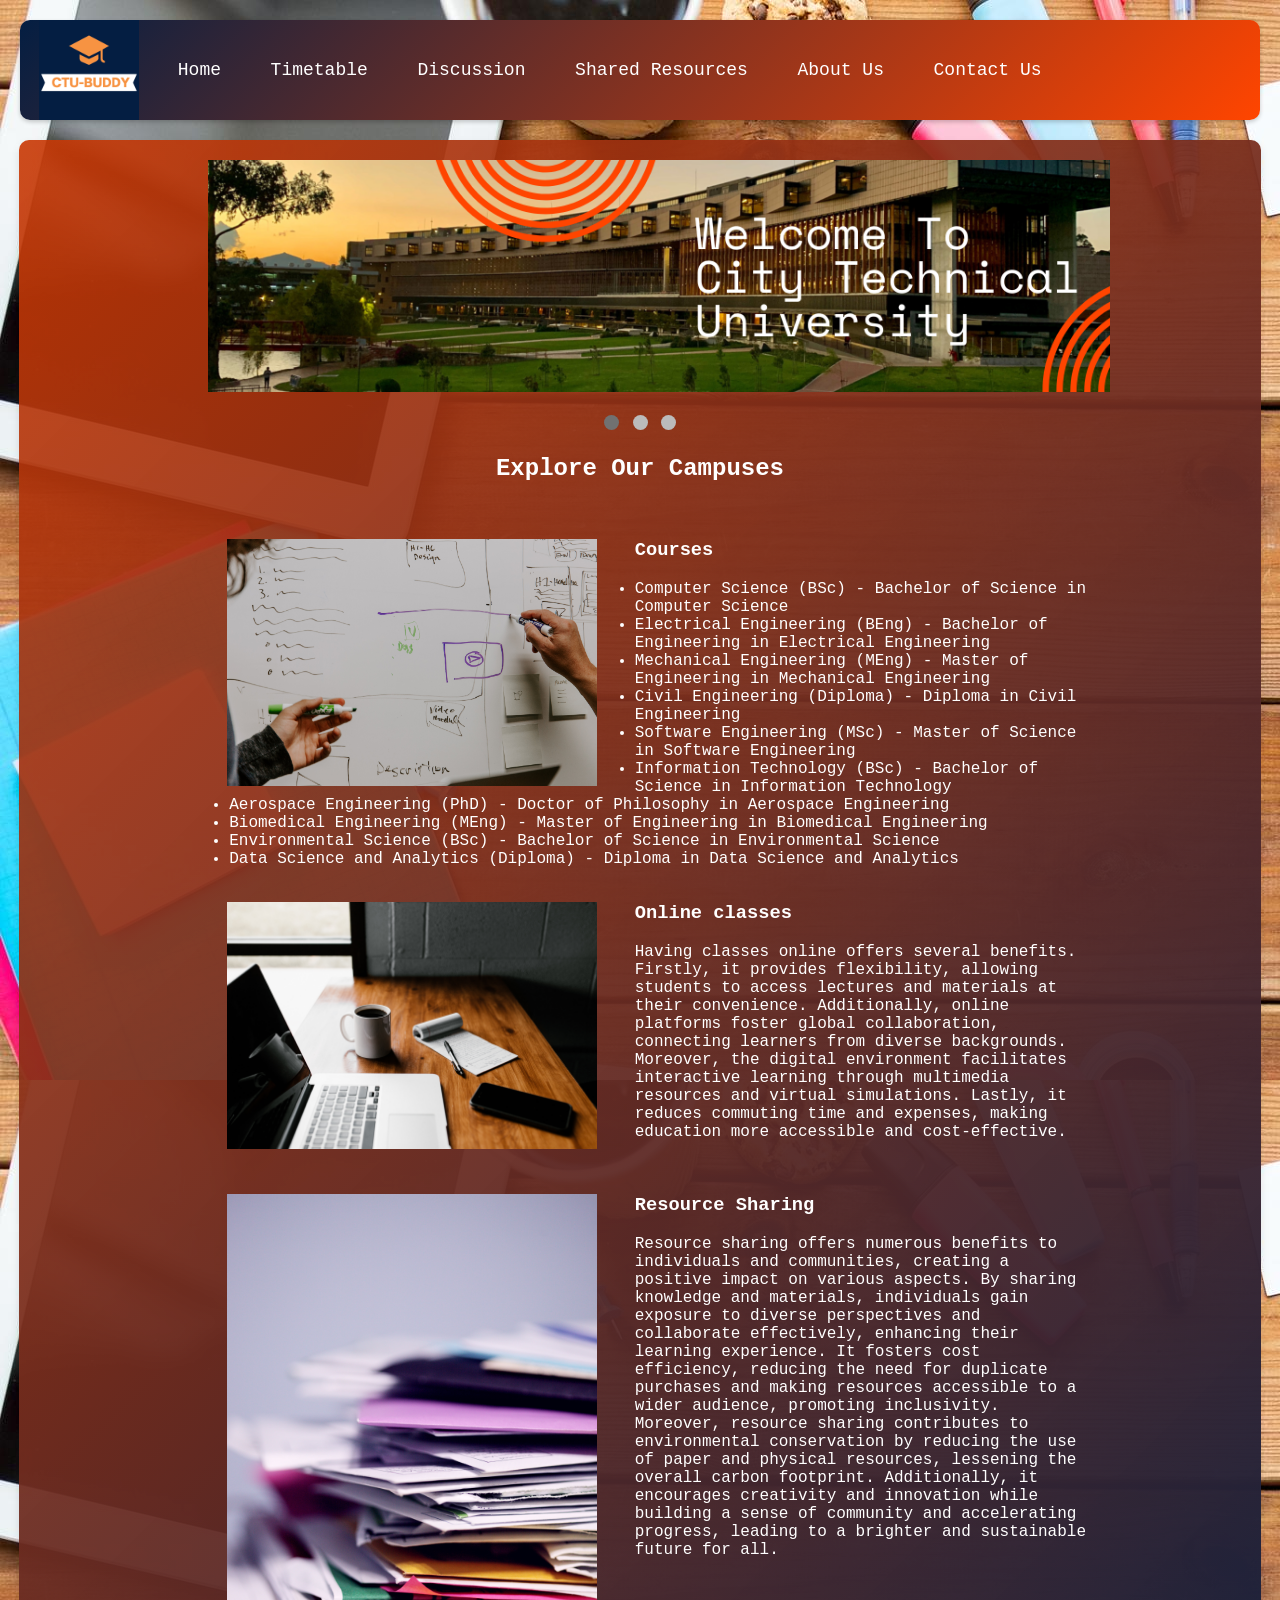
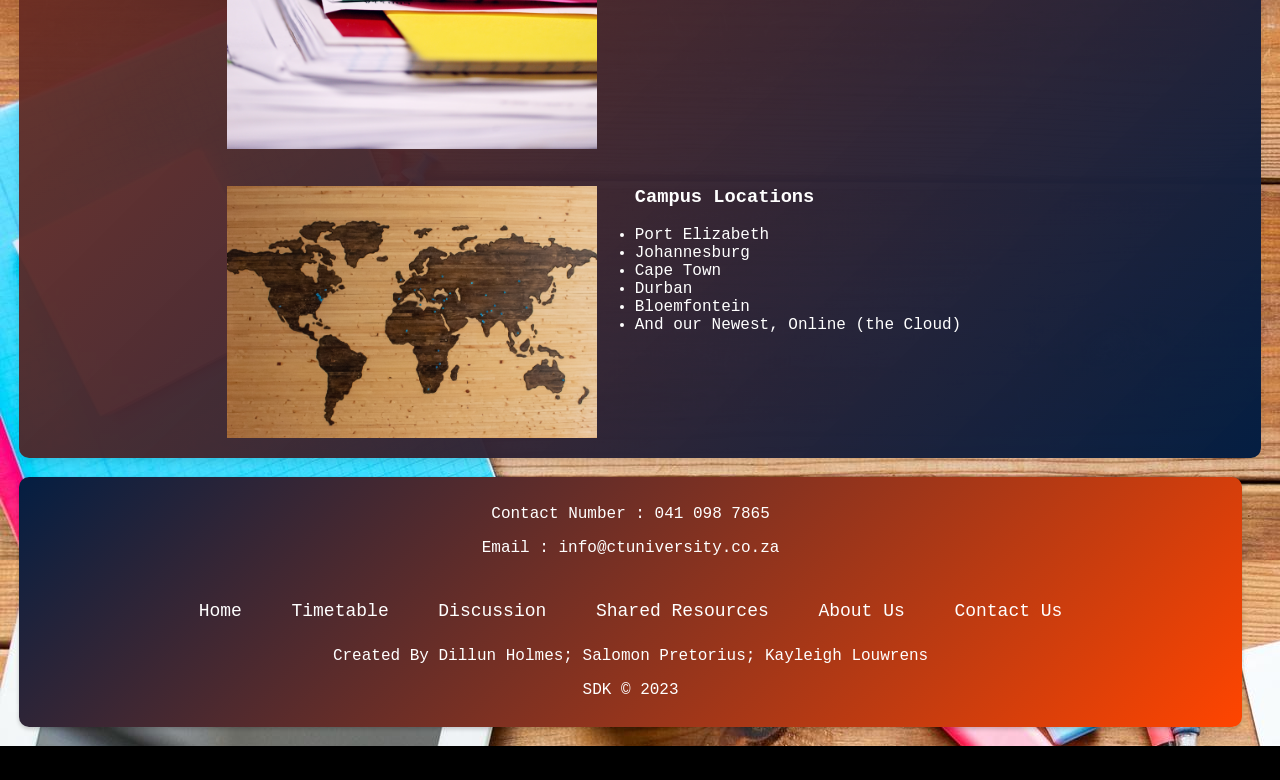
<file: assets/projects/cwd411/index.html>
<!DOCTYPE html>
<html>
<head>
  <title>CTU-Buddy</title>
  <link rel="icon" type="image/x-icon" href="../img/fav.ico">
  <link rel="stylesheet" href="css/home.css">
  <link rel="stylesheet" href="css/main.css">
  <link rel="manifest" href="json/manifest.json">
  <script src="js/scrollreveal.min.js"></script>
</head>
<body>
  <header>
    <img src="img/CTU BUDDY.png" alt="CTU_BUDDY_LOGO" align="left" width="100" height="100">
    <div class="topnav">
      <a href="index.html">Home</a>
      <a href="html/Time.html">Timetable</a>
      <a href="html/Discussion.html">Discussion</a>
      <a href="html/Share.html">Shared Resources</a>
      <a href="html/About.html">About Us</a>
      <a href="html/Contact.php">Contact Us</a>
    </div>
  </header>

  <main>
    <!-- Slideshow container -->
    <div class="slideshow-container">
      <!-- Full-width images with number and caption text -->
      <div class="mySlides fade">
        <img src="img/Welcome.png" style="width:100%">
      </div>
      <div class="mySlides fade">
        <img src="img/add-1.png" style="width:100%">
      </div>
      <div class="mySlides fade">
        <img src="img/add-2.png" style="width:100%">
      </div>
      
      
      <br>
      <!-- The dots/circles -->
      <div style="text-align:center; display: block; margin-left: auto; margin-right: auto;">
        <span class="dot" onclick="currentSlide(1)"></span>
        <span class="dot" onclick="currentSlide(2)"></span>
        <span class="dot" onclick="currentSlide(3)"></span>
      </div>

      <center>
        <div class="features">
          <h2>Explore Our Campuses</h2>
        </div>
      </center>

      <br>

      <div class="feature-card">
        <img src="img/class-2.jpg" alt="Feature 3">
        <h3>Courses</h3>
        <ul>
          <li>Computer Science (BSc) - Bachelor of Science in Computer Science</li>
          <li>Electrical Engineering (BEng) - Bachelor of Engineering in Electrical Engineering</li>
          <li>Mechanical Engineering (MEng) - Master of Engineering in Mechanical Engineering</li>
          <li>Civil Engineering (Diploma) - Diploma in Civil Engineering</li>
          <li>Software Engineering (MSc) - Master of Science in Software Engineering</li>
          <li>Information Technology (BSc) - Bachelor of Science in Information Technology</li>
          <li>Aerospace Engineering (PhD) - Doctor of Philosophy in Aerospace Engineering</li>
          <li>Biomedical Engineering (MEng) - Master of Engineering in Biomedical Engineering</li>
          <li>Environmental Science (BSc) - Bachelor of Science in Environmental Science</li>
          <li>Data Science and Analytics (Diploma) - Diploma in Data Science and Analytics</li>
        </ul>
      </div>

      <div class="feature-card">
        <img src="img/class-1.jpg" alt="Feature 1">
        <div class="content">
          <h3>Online classes</h3>
          <p>Having classes online offers several benefits. Firstly, it provides flexibility, allowing students to access lectures and materials at their convenience. Additionally, online platforms foster global collaboration, connecting learners from diverse backgrounds. Moreover, the digital environment facilitates interactive learning through multimedia resources and virtual simulations. Lastly, it reduces commuting time and expenses, making education more accessible and cost-effective.</p>
        </div>
      </div>

      <br>

      <div class="feature-card">
        <img src="img/pdf.jpg" alt="Feature 2">
        <h3>Resource Sharing</h3>
        <p>Resource sharing offers numerous benefits to individuals and communities, creating a positive impact on various aspects. By sharing knowledge and materials, individuals gain exposure to diverse perspectives and collaborate effectively, enhancing their learning experience. It fosters cost efficiency, reducing the need for duplicate purchases and making resources accessible to a wider audience, promoting inclusivity. Moreover, resource sharing contributes to environmental conservation by reducing the use of paper and physical resources, lessening the overall carbon footprint. Additionally, it encourages creativity and innovation while building a sense of community and accelerating progress, leading to a brighter and sustainable future for all.</p>
      </div>

      <br>

      <div class="feature-card">
        <img src="img/map.jpg" alt="Feature 4">
        <div class="campus-locations">
          <h3>Campus Locations</h3>
          <ul>
            <li>Port Elizabeth</li>
            <li>Johannesburg</li>
            <li>Cape Town</li>
            <li>Durban</li>
            <li>Bloemfontein</li>
            <li>And our Newest, Online (the Cloud)</li>
          </ul>
        </div>
      </div>
    </div>
  </main>

  <footer>
    <p>Contact Number : 041 098 7865 </p>
    <p>Email : info@ctuniversity.co.za</p>
    <br>
    <div class="topnav">
      <a href="index.html">Home</a>
      <a href="html/Time.html">Timetable</a>
      <a href="html/Discussion.html">Discussion</a>
      <a href="html/Share.html">Shared Resources</a>
      <a href="html/About.html">About Us</a>
      <a href="html/Contact.php">Contact Us</a>
    </div>
    <p>Created By Dillun Holmes; Salomon Pretorius; Kayleigh Louwrens  </p>
    <p>SDK &copy; 2023</p>
  </footer>

  
  <script src="js/Javascript-1.js"></script>
  <script>
  const srtop = ScrollReveal({
  origin: 'top',
  distance: '80px',
  duration: 2000,
  reset: false
  });
  srtop.reveal('main');
  if('serviceWorker' in navigator){
    navigator.serviceWorker.register('js/service-worker.js');
  } else {
    console.log("Service worker is not supported");
  }
  </script>
  
</body>
</html>
</file>
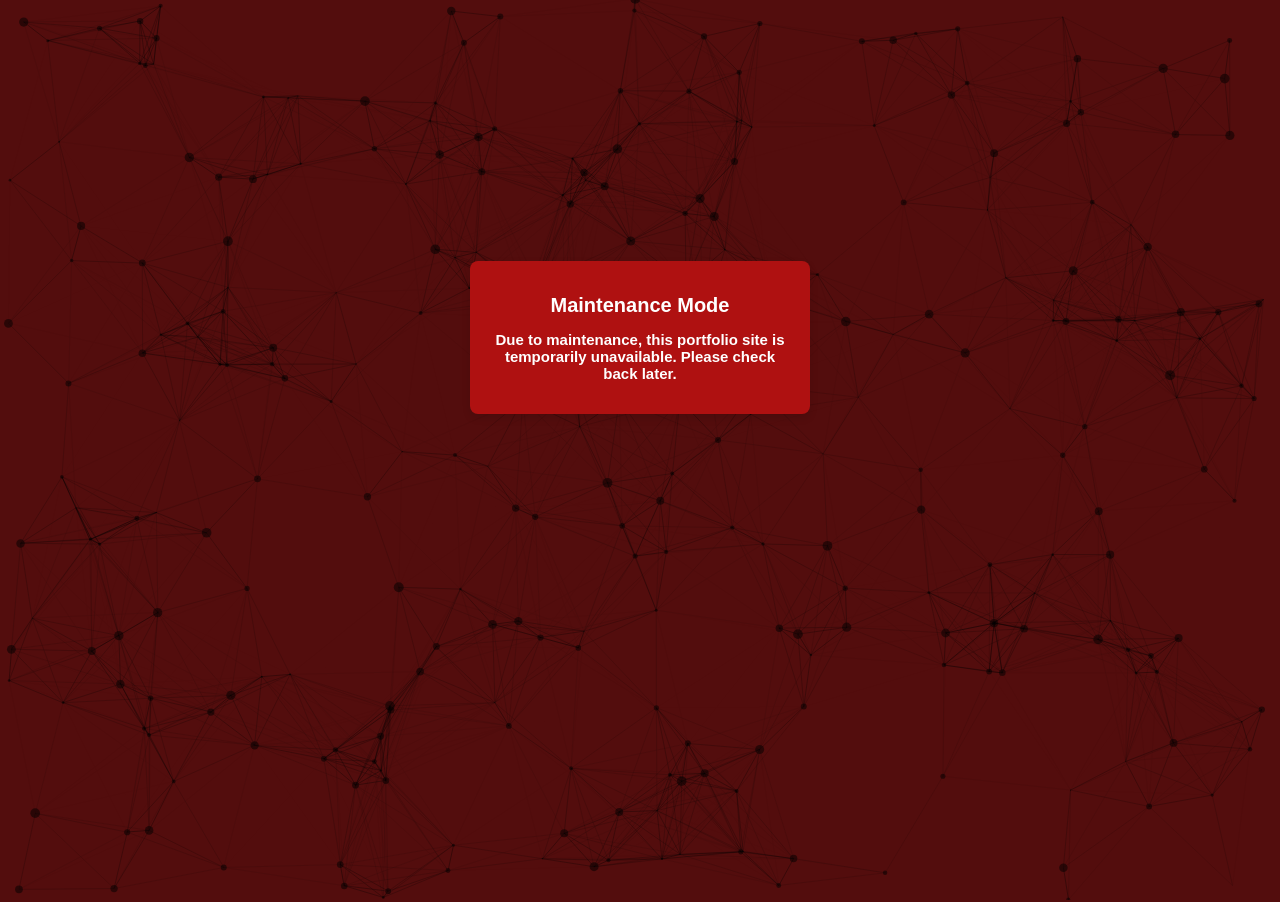
<file: maintenance.html>
<!DOCTYPE html>
<html lang="en">
<head>
  <meta charset="UTF-8">
  <meta name="viewport" content="width=device-width, initial-scale=1.0">
  <title>Portfolio | SJ Pretorius</title>
  <link id='favicon' rel="shortcut icon" href="/assets/images/business.png" type="image/png">
  <meta name="description" content="Welcome to sjpret.co.za, the digital home of SJ Pretorius, a versatile software developer based in South Africa. Explore a portfolio showcasing expertise in C#, .NET, Java, Python, and web development, complemented by professional certifications in Azure and more." />
  <style>
html {
  font-size: 62.5%;
  overflow-x: hidden;
  overflow-y: hidden;
}

body {
  display: flex;
  justify-content: center;
  align-items: center;    
  min-height: 75vh;       
  margin: 0;              
  background: #530d0d;
}

.consent-form {
  z-index: 1;
  max-width: 300px;
  padding: 20px;
  background-color: #af1111;
  border-radius: 8px;
  box-shadow: 0 4px 8px rgba(0, 0, 0, 0.1);
  font-family: 'Nunito', sans-serif;
}

.consent-form h1, h2 {
  text-align: center;
  color: #ffffff;
}

#particles-js {
  position: absolute;
  top: 0;
  left: 0;
  height: 100%;
  width: 100%;
  z-index: -1;
}
    </style>
</head>
<body>
  <div id="particles-js"></div>
  <div class="consent-form">
    <h1>Maintenance Mode</h1>
    <h2>Due to maintenance, this portfolio site is temporarily unavailable. Please check back later.</h2>
  </div>
  <script src="/assets/js/particles.min.js"></script>
  <script src="/assets/js/app.js"></script>
</body>
</html>
</file>
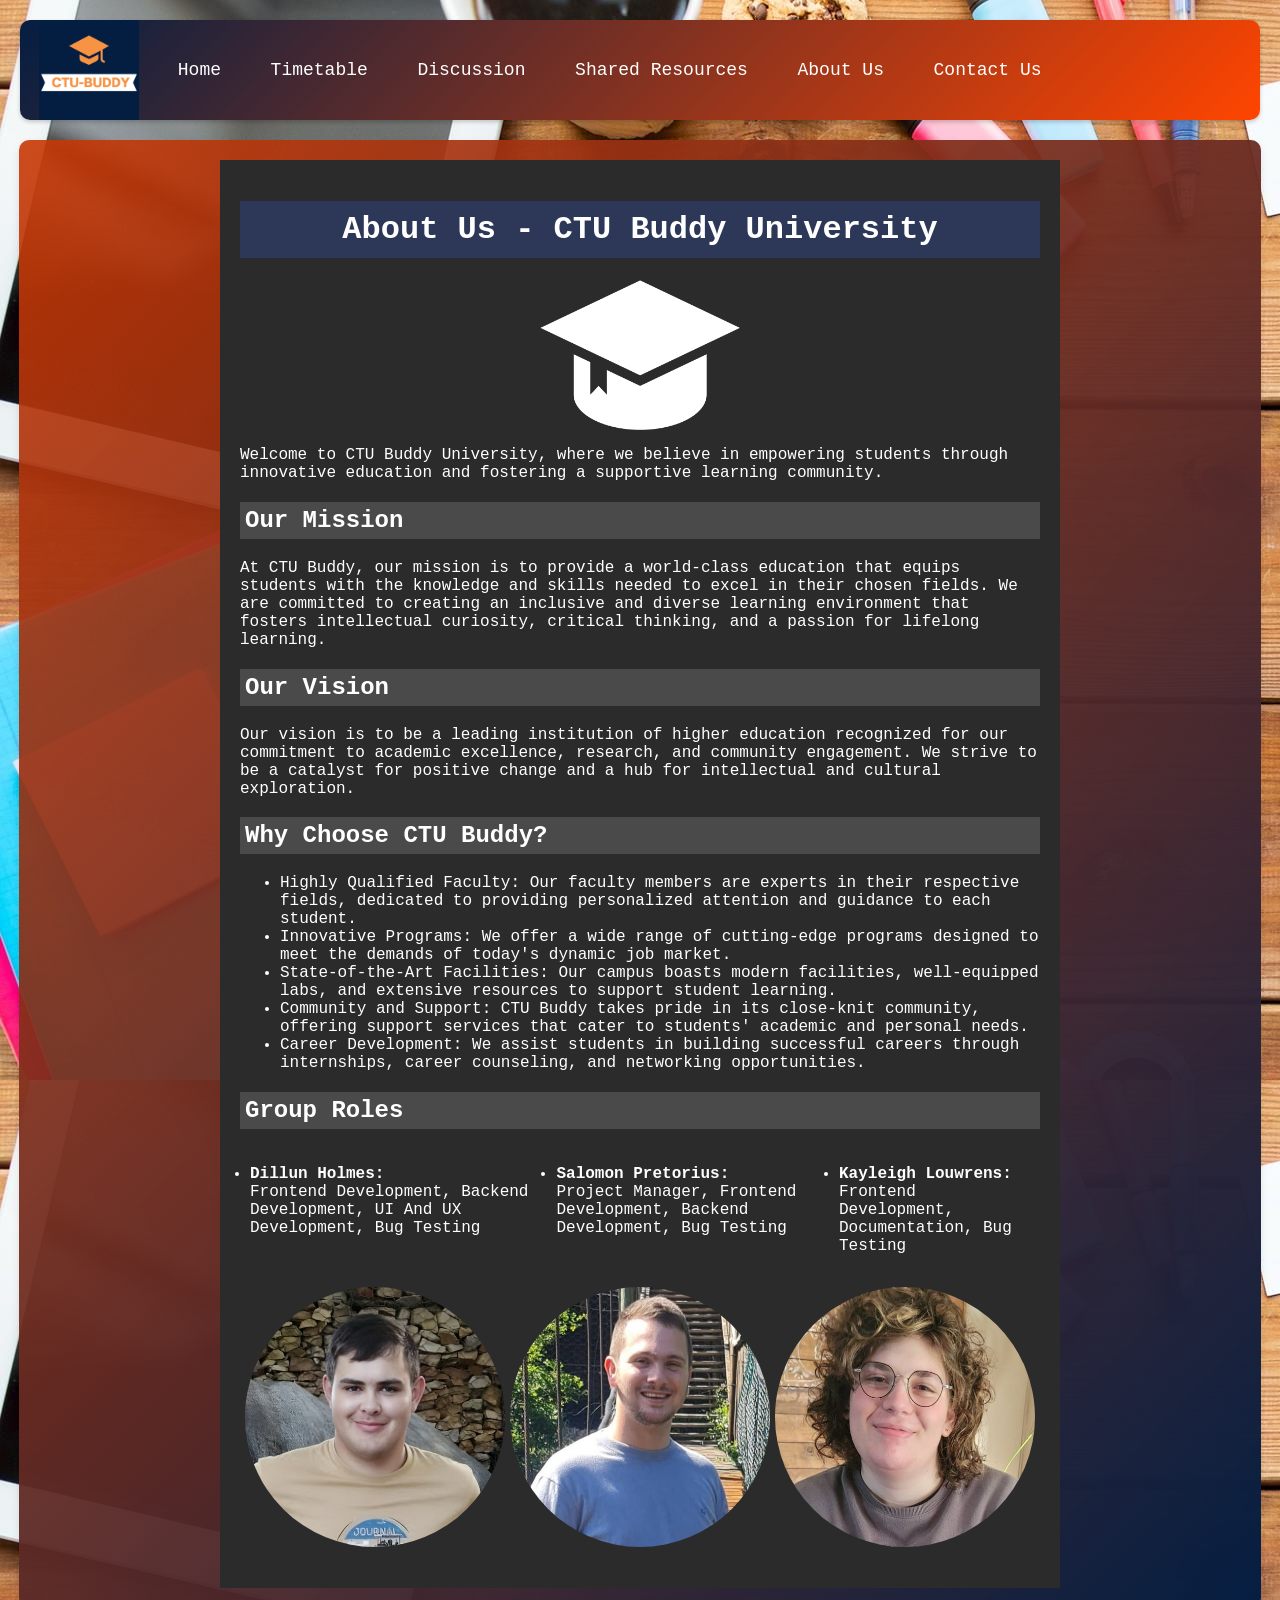
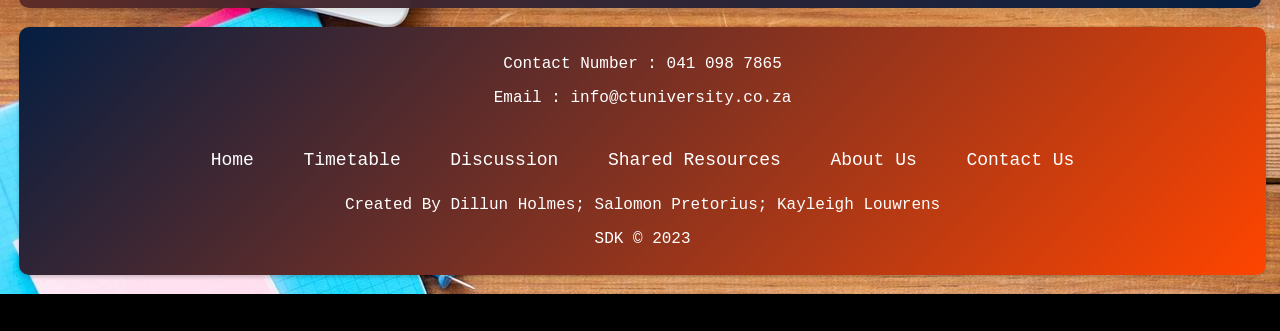
<file: assets/projects/cwd411/html/About.html>
<!DOCTYPE html>
<html>
<head>
  <title>CTU-Buddy</title>
  <link rel="icon" type="image/x-icon" href="../img/fav.ico">
  <link rel="stylesheet" href="../css/main.css">
  <link rel="stylesheet" href="../css/about.css">
  <script src="../js/scrollreveal.min.js"></script>
</head>
<body>
  <header>
    <img src="../img/CTU BUDDY.png" alt="CTU_BUDDY_LOGO" align="left" width="100" height="100">
    <div class="topnav">
      <a href="../index.html">Home</a>
      <a href="Time.html">Timetable</a>
      <a href="Discussion.html">Discussion</a>
      <a href="Share.html">Shared Resources</a>
      <a href="About.html">About Us</a>
      <a href="Contact.php">Contact Us</a>
    </div>
  </header>

  <main>
    <div class="container">
        <h1>About Us - CTU Buddy University</h1>
        <img src="../img/hat.png" class="hat">
        <p>Welcome to CTU Buddy University, where we believe in empowering students through innovative education and fostering a supportive learning community.</p>

        <h2>Our Mission</h2>
        <p>At CTU Buddy, our mission is to provide a world-class education that equips students with the knowledge and skills needed to excel in their chosen fields. We are committed to creating an inclusive and diverse learning environment that fosters intellectual curiosity, critical thinking, and a passion for lifelong learning.</p>

        <h2>Our Vision</h2>
        <p>Our vision is to be a leading institution of higher education recognized for our commitment to academic excellence, research, and community engagement. We strive to be a catalyst for positive change and a hub for intellectual and cultural exploration.</p>

        <h2>Why Choose CTU Buddy?</h2>
        <ul>
            <li>Highly Qualified Faculty: Our faculty members are experts in their respective fields, dedicated to providing personalized attention and guidance to each student.</li>
            <li>Innovative Programs: We offer a wide range of cutting-edge programs designed to meet the demands of today's dynamic job market.</li>
            <li>State-of-the-Art Facilities: Our campus boasts modern facilities, well-equipped labs, and extensive resources to support student learning.</li>
            <li>Community and Support: CTU Buddy takes pride in its close-knit community, offering support services that cater to students' academic and personal needs.</li>
            <li>Career Development: We assist students in building successful careers through internships, career counseling, and networking opportunities.</li>
        </ul>

        <h2>Group Roles</h2>
        <ul class="aboutlist">
          <li><b>Dillun Holmes:</b> <br>Frontend Development, Backend Development, UI And UX Development, Bug Testing</li>
          <li><b>Salomon Pretorius:</b> <br>Project Manager, Frontend Development, Backend Development, Bug Testing</li>
          <li><b>Kayleigh Louwrens:</b> <br>Frontend Development, Documentation, Bug Testing</li>
        </ul>
        <ul class="aboutpics">
          <li><img class="aboutimg" src="../img/dillun.png"></li>
          <li><img class="aboutimg" src="../img/salomon.png"></li>
          <li><img class="aboutimg" src="../img/kayleigh.png"></li>      
        </ul>
        </div>
  </main>

  <footer>
    <p>Contact Number : 041 098 7865 </p>
    <p>Email : info@ctuniversity.co.za</p>
    <br>
    <div class="topnav">
      <a href="../index.html">Home</a>
      <a href="Time.html">Timetable</a>
      <a href="Discussion.html">Discussion</a>
      <a href="Share.html">Shared Resources</a>
      <a href="About.html">About Us</a>
      <a href="Contact.php">Contact Us</a>
    </div>
    <p>Created By Dillun Holmes; Salomon Pretorius; Kayleigh Louwrens  </p>
    <p>SDK &copy; 2023</p>
  </footer>
  <script>
  const srtop = ScrollReveal({
  origin: 'top',
  distance: '80px',
  duration: 2000,
  reset: false
  });
  srtop.reveal('main');
  </script>
</body>
</html>
</file>
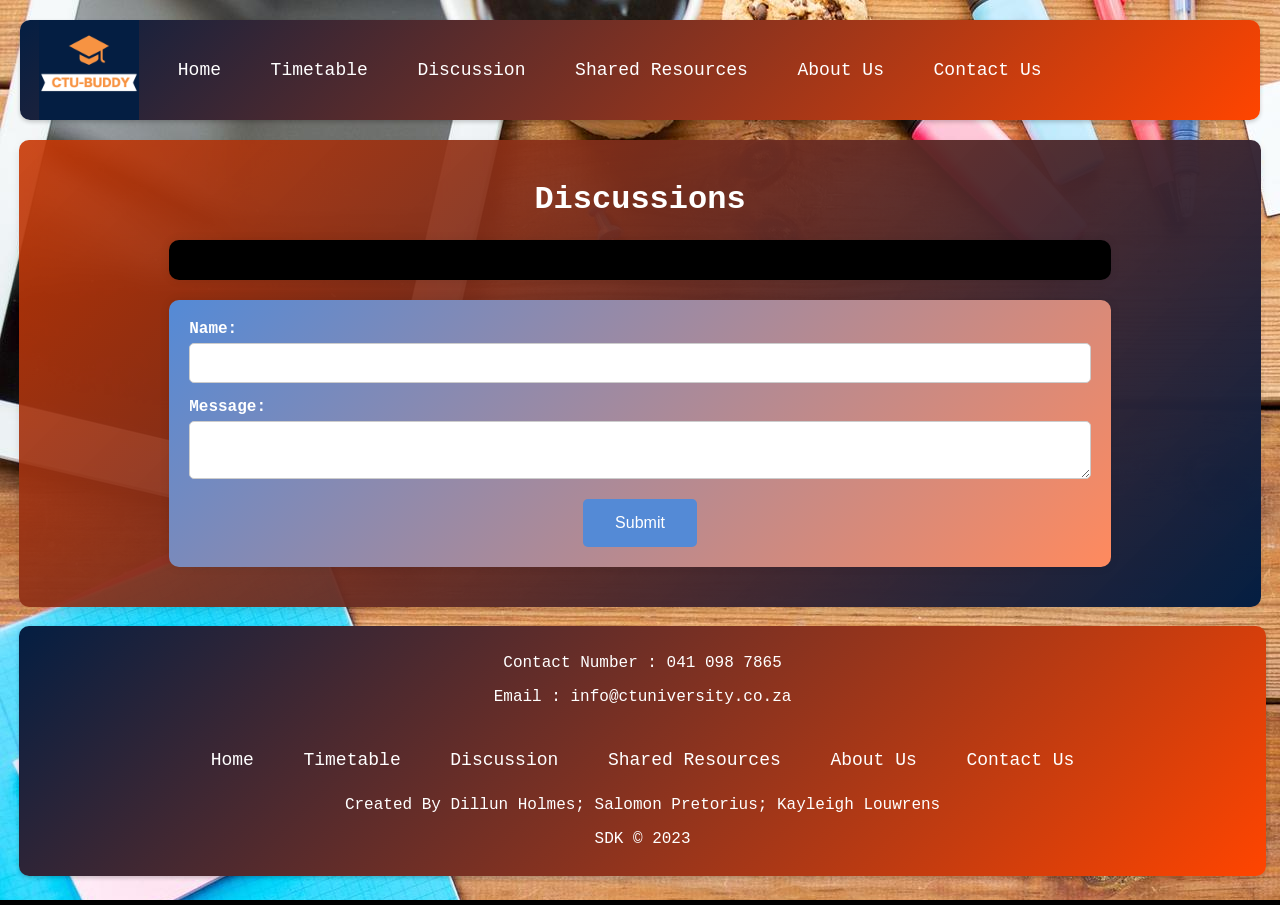
<file: assets/projects/cwd411/html/Discussion.html>
<!DOCTYPE html>
<html lang="en">
<head>
    <meta charset="UTF-8">
    <title>CTU-Buddy</title>
    <link rel="icon" type="image/x-icon" href="../img/fav.ico">
    <link rel="stylesheet" href="../css/main.css">
    <link rel="stylesheet" href="../css/discussion.css">
    <script src="../js/scrollreveal.min.js"></script>
</head>

<body>
<header>
    <img src="../img/CTU BUDDY.png" alt="CTU_BUDDY_LOGO" align="left" width="100" height="100">
    <div class="topnav">
        <a href="../index.html">Home</a>
        <a href="Time.html">Timetable</a>
        <a href="Discussion.html">Discussion</a>
        <a href="Share.html">Shared Resources</a>
        <a href="About.html">About Us</a>
        <a href="Contact.php">Contact Us</a>
    </div>
  </header>

  <main>
    <div class="container">
    <h1>Discussions</h1>
    <div id="message-list">
        <!-- Messages will be displayed here -->
    </div>

    <form id="message-form">
        <label for="name">Name:</label>
        <input type="text" id="name" required>
        <label for="message">Message:</label>
        <textarea id="message" required></textarea>
        <button type="submit">Submit</button>
    </form>
    </div>
  </main>

    <footer>
    <p>Contact Number : 041 098 7865 </p>
    <p>Email : info@ctuniversity.co.za</p>
    <br>
    <div class="topnav">
        <a href="../index.html">Home</a>
        <a href="Time.html">Timetable</a>
        <a href="Discussion.html">Discussion</a>
        <a href="Share.html">Shared Resources</a>
        <a href="About.html">About Us</a>
        <a href="Contact.php">Contact Us</a>
    </div>
    <p>Created By Dillun Holmes; Salomon Pretorius; Kayleigh Louwrens  </p>
    <p>SDK &copy; 2023</p>
    </footer>
    <script>
  const srtop = ScrollReveal({
  origin: 'top',
  distance: '80px',
  duration: 2000,
  reset: false
  });
  srtop.reveal('main');
</script>
    <script>
        const messageForm = document.getElementById('message-form');
        const nameInput = document.getElementById('name');
        const messageInput = document.getElementById('message');
        const messageList = document.getElementById('message-list');

        // Function to add a new message to the list in a separate container
        function addMessage(name, message) {
            const messageContainer = document.createElement('div');
            messageContainer.classList.add('message-container');

            const messageBox = document.createElement('div');
            messageBox.innerHTML = `<strong>${name}:</strong> ${message}`;

            messageContainer.appendChild(messageBox);
            messageList.appendChild(messageContainer);
            messageList.scrollTop = messageList.scrollHeight;
        }

        // Function to save a new message to the server using fetch
        async function saveMessageToServer(name, message) {
            try {
                const response = await fetch('../php/save_message.php', {
                    method: 'POST',
                    headers: {
                        'Content-Type': 'application/x-www-form-urlencoded',
                    },
                    body: `name=${encodeURIComponent(name)}&message=${encodeURIComponent(message)}`,
                });
                if (response.ok) {
                    // Message saved successfully, so load and display all messages
                    loadMessages();
                }
            } catch (error) {
                console.error('Error saving message:', error);
            }
        }

        // Function to load and display messages from the server using fetch
        async function loadMessages() {
            try {
                const response = await fetch('../php/view_messages.php');
                if (response.ok) {
                    const messages = await response.text();
                    // Clear the message list and display the loaded messages
                    messageList.innerHTML = messages;
                    // Scroll to the bottom of the message list
                    messageList.scrollTop = messageList.scrollHeight;
                }
            } catch (error) {
                console.error('Error loading messages:', error);
            }
        }

        setInterval(loadMessages, 5000);

        // Event listener for the form submission
        messageForm.addEventListener('submit', async (e) => {
            e.preventDefault();
            const name = nameInput.value;
            const message = messageInput.value;
            if (name && message) {
                await saveMessageToServer(name, message);
                nameInput.value = '';
                messageInput.value = '';
            }
        });

        // Load and display messages when the page loads
        loadMessages();
        </script>
</body>
</html>
</file>
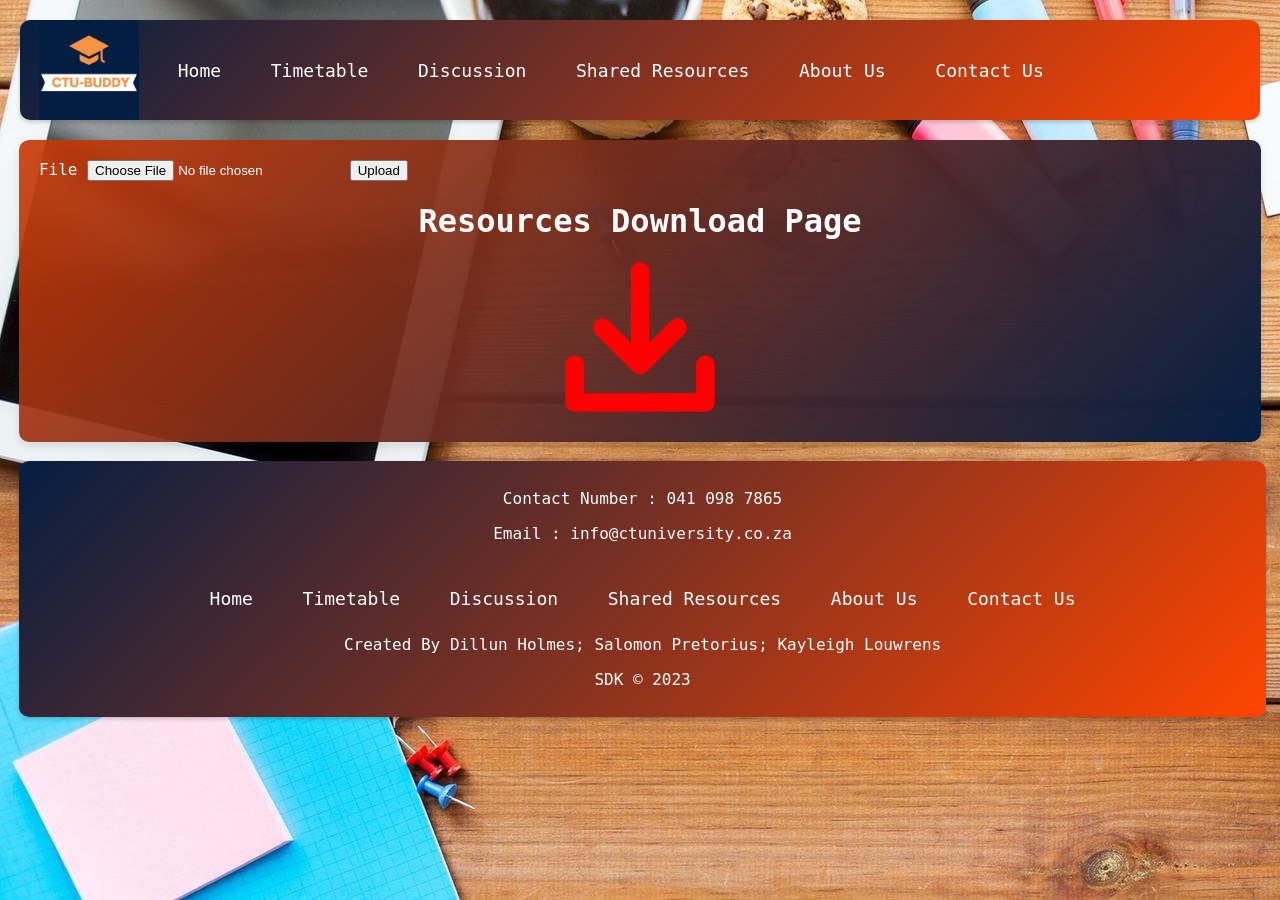
<file: assets/projects/cwd411/html/Share.html>
<!DOCTYPE html>
<html>
<head>
  <title>CTU-Buddy</title>
  <link rel="icon" type="image/x-icon" href="../img/fav.ico">
  <link rel="stylesheet" href="../css/main.css">
  <link rel="stylesheet" href="../css/share.css">
  <script src="../js/scrollreveal.min.js"></script>
</head>
<body>
  <header>
    <img src="../img/CTU BUDDY.png" alt="CTU_BUDDY_LOGO" align="left" width="100" height="100">
    <div class="topnav">
      <a href="../index.html">Home</a>
      <a href="Time.html">Timetable</a>
      <a href="Discussion.html">Discussion</a>
      <a href="Share.html">Shared Resources</a>
      <a href="About.html">About Us</a>
      <a href="Contact.php">Contact Us</a>
    </div>
  </header>

  <main>
    <form id="uploadForm" enctype="multipart/form-data">
      <label for="file">File</label>
      <input id="file" name="file" type="file" />
      <button type="submit">Upload</button>
  </form>

  <h1>Resources Download Page</h1>
  <ul id="fileList">
      <!-- This will be populated with uploaded files using JavaScript -->
  </ul>
    <img src="../img/download.png" class="download">
  </main>

  <script>
  const srtop = ScrollReveal({
  origin: 'top',
  distance: '80px',
  duration: 2000,
  reset: false
  });
  srtop.reveal('main');

  document.getElementById('uploadForm').addEventListener('submit', function (e) {
            e.preventDefault();

            var formData = new FormData(this);

            fetch('../php/upload.php', {
                method: 'POST',
                body: formData,
            })
            .then(response => response.json())
            .then(data => {
                if (data.success) {
                    // Refresh the list of uploaded files
                    updateFileList();
                    alert('File upload successful.');
                } else {
                    alert('File upload failed.');
                }
            })
            .catch(error => {
                console.error('Error:', error);
                alert('An error occurred while uploading the file.');
            });
        });

        function updateFileList() {
            fetch('../php/list_files.php')
            .then(response => response.json())
            .then(data => {
                var fileList = document.getElementById('fileList');
                fileList.innerHTML = '';

                data.files.forEach(function (file) {
                    var listItem = document.createElement('li');
                    listItem.classList.add('file-list-item');
                    var downloadLink = document.createElement('a');
                    downloadLink.setAttribute('href', '../uploads/' + file);
                    downloadLink.setAttribute('download', file);
                    downloadLink.textContent = file;
                    listItem.appendChild(downloadLink);
                    fileList.appendChild(listItem);
                });
            });
        }

        // Initial update of the file list
        updateFileList();

  </script>

  <footer>
    <p>Contact Number : 041 098 7865</p>
    <p>Email : info@ctuniversity.co.za</p>
    <br>
    <div class="topnav">
      <a href="../index.html">Home</a>
      <a href="Time.html">Timetable</a>
      <a href="Discussion.html">Discussion</a>
      <a href="Share.html">Shared Resources</a>
      <a href="About.html">About Us</a>
      <a href="Contact.php">Contact Us</a>
    </div>
    <p>Created By Dillun Holmes; Salomon Pretorius; Kayleigh Louwrens</p>
    <p>SDK &copy; 2023</p>
  </footer>
</html>
</file>
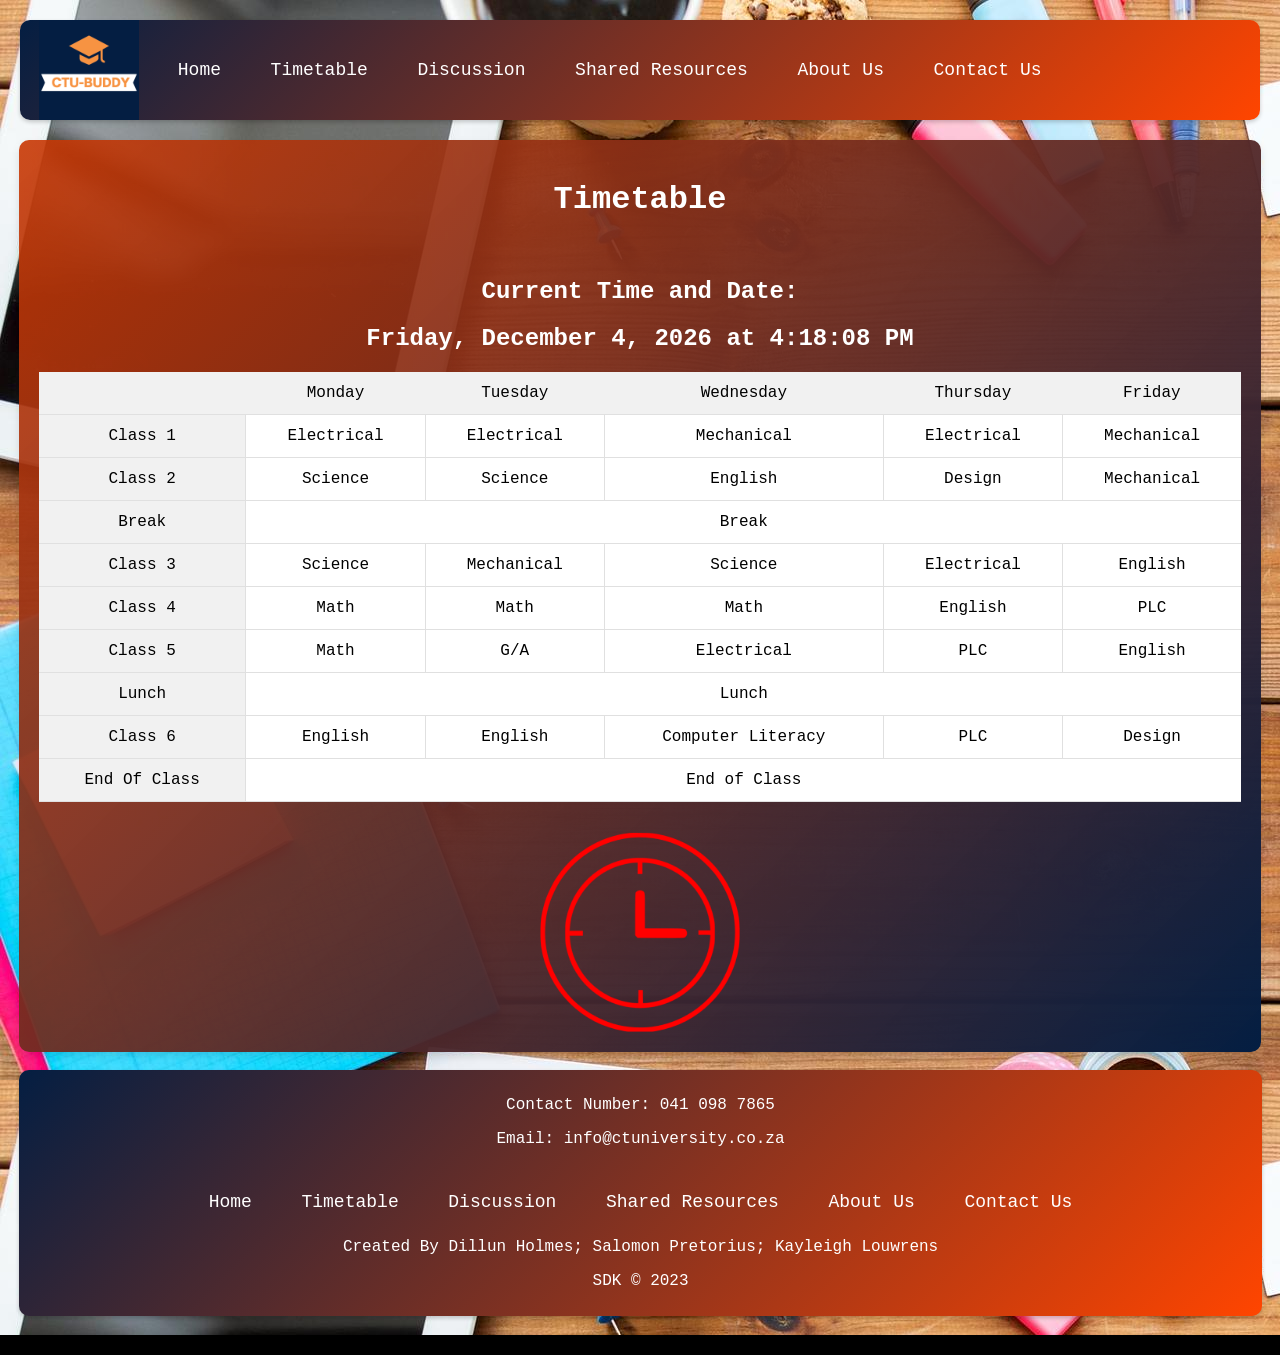
<file: assets/projects/cwd411/html/Time.html>
<!DOCTYPE html>
<html>
<head>
  <title>CTU-Buddy</title>
  <link rel="icon" type="image/x-icon" href="../img/fav.ico">
  <link rel="stylesheet" href="../css/main.css">
  <link rel="stylesheet" href="../css/time.css">
  <script src="../js/scrollreveal.min.js"></script>
</head>
<body>
  <header>
    <img src="../img/CTU BUDDY.png" alt="CTU_BUDDY_LOGO" align="left" width="100" height="100">
    <div class="topnav">
      <a href="../index.html">Home</a>
      <a href="Time.html">Timetable</a>
      <a href="Discussion.html">Discussion</a>
      <a href="Share.html">Shared Resources</a>
      <a href="About.html">About Us</a>
      <a href="Contact.php">Contact Us</a>
    </div>
  </header>

  <main>
    <h1>Timetable</h1>
    <br>
    <h2>Current Time and Date:</h2>
    <h2><div id="datetime"></div></h2>
    <div class="table-container">
    <table cellpadding="15">
      <tr>
        
     
      </tr>
      
          <tr>
    <th></th>
    <th scope="col">Monday</th>
    <th scope="col">Tuesday</th>
    <th scope="col">Wednesday</th>
    <th scope="col">Thursday</th>
    <th scope="col">Friday</th>
    
            
    </tr>
      
      <tr> 
       <th scope="row">Class 1</th>
        <td>Electrical</td>
        <td>Electrical</td>
        <td>Mechanical</td>
         <td>Electrical</td>
         <td>Mechanical</td>
        
        </tr>
      
    <tr>
      <th scope="row">Class 2</th>
       <td rowspan="1">Science</td>
      <td>Science</td>
      <td>English</td>
      <td>Design</td>
      <td>Mechanical</td>
       
      </tr>
      
      <tr> 
       <th scope="row">Break</th>
        <td colspan="10">Break</td>
        </tr>
      
      <tr> 
       <th scope="row">Class 3</th>
        <td rowspan="1">Science</td>
        <td>Mechanical</td>
        <td>Science</td>
         <td>Electrical</td>
         <td>English</td>
         
        </tr>
      
      <tr> 
       <th scope="row">Class 4</th>
        <td rowspan="1">Math</td>
        <td>Math</td>
        <td>Math</td>
         <td>English</td>
         <td>PLC</td>
        
        
        </tr>
      
        <tr> 
       <th scope="row">Class 5</th>
        <td rowspan="1">Math</td>
       
          <td>G/A</td>
        <td>Electrical</td>
         <td>PLC</td>
         <td>English</td>
            
        </tr>
      
      <tr> 
       <th scope="row">Lunch</th>
        <td colspan="10">Lunch</td>
        </tr>
      
       <tr> 
       <th scope="row">Class 6</th>
        <td rowspan="1">English</td>
        <td>English</td>
        <td>Computer Literacy</td>
         <td>PLC</td>
         <td>Design</td>
        
        </tr>
      
      <tr> 
       <th scope="row">End Of Class </th>
        <td colspan="10">End of Class</td>
        </tr>
    
      
    </table>
  </div>
    <img src="../img/clock.png" class="clock">
  </main>

  <footer>
    <p>Contact Number: 041 098 7865 </p>
    <p>Email: info@ctuniversity.co.za</p>
    <br>
    <div class="topnav">
      <a href="../index.html">Home</a>
      <a href="Time.html">Timetable</a>
      <a href="Discussion.html">Discussion</a>
      <a href="Share.html">Shared Resources</a>
      <a href="About.html">About Us</a>
      <a href="Contact.php">Contact Us</a>
    </div>
    <p>Created By Dillun Holmes; Salomon Pretorius; Kayleigh Louwrens  </p>
    <p>SDK &copy; 2023</p>
  </footer>

  <script>
 function displayTimeDate() {
            var currentDate = new Date();
            var datetimeElement = document.getElementById("datetime");

            var options = {
                weekday: "long",
                year: "numeric",
                month: "long",
                day: "numeric",
                hour: "numeric",
                minute: "numeric",
                second: "numeric"
            };

            datetimeElement.innerHTML = currentDate.toLocaleDateString("en-US", options);
        }

        // Update the time and date every second
        setInterval(displayTimeDate, 1000);
   function addClass() {
  const className = document.getElementById("class-name").value;
  const day = document.getElementById("day").value;
  const timeFrom = document.getElementById("time-from").value;
  const timeTo = document.getElementById("time-to").value;

  // Parse the time strings to Date objects
  const startTime = new Date("2000-01-01 " + timeFrom);
  const endTime = new Date("2000-01-01 " + timeTo);

  // Calculate the time difference in milliseconds
  const timeDifference = endTime - startTime;

  // Check if the time difference is at least 1 hour (3600 seconds)
  if (timeDifference >= 3600000) { // 3600 seconds * 1000 milliseconds
    const table = document.getElementById("timetable");
    const rows = table.querySelectorAll("tr");

    // Loop through rows to find the correct time slot row
    for (let i = 1; i < rows.length; i++) {
      const cells = rows[i].querySelectorAll("td");
      const currentTime = cells[0].textContent;

      // Check if the current time slot is within the specified range
      if (currentTime >= timeFrom && currentTime < timeTo) {
        // Set the class name in the correct day column
        switch (day) {
          case "Monday":
            cells[1].textContent = className;
            break;
          case "Tuesday":
            cells[2].textContent = className;
            break;
          case "Wednesday":
            cells[3].textContent = className;
            break;
          case "Thursday":
            cells[4].textContent = className;
            break;
          case "Friday":
            cells[5].textContent = className;
            break;
          case "Saturday":
            cells[6].textContent = className;
            break;
          case "Sunday":
            cells[7].textContent = className;
            break;
        }
      }
    }
  } else {
    alert("Time slot must be at least 1 hour.");
  }
}
const srtop = ScrollReveal({
  origin: 'top',
  distance: '80px',
  duration: 2000,
  reset: false
  });
  srtop.reveal('main');
  </script>
</body>
</html>
</file>
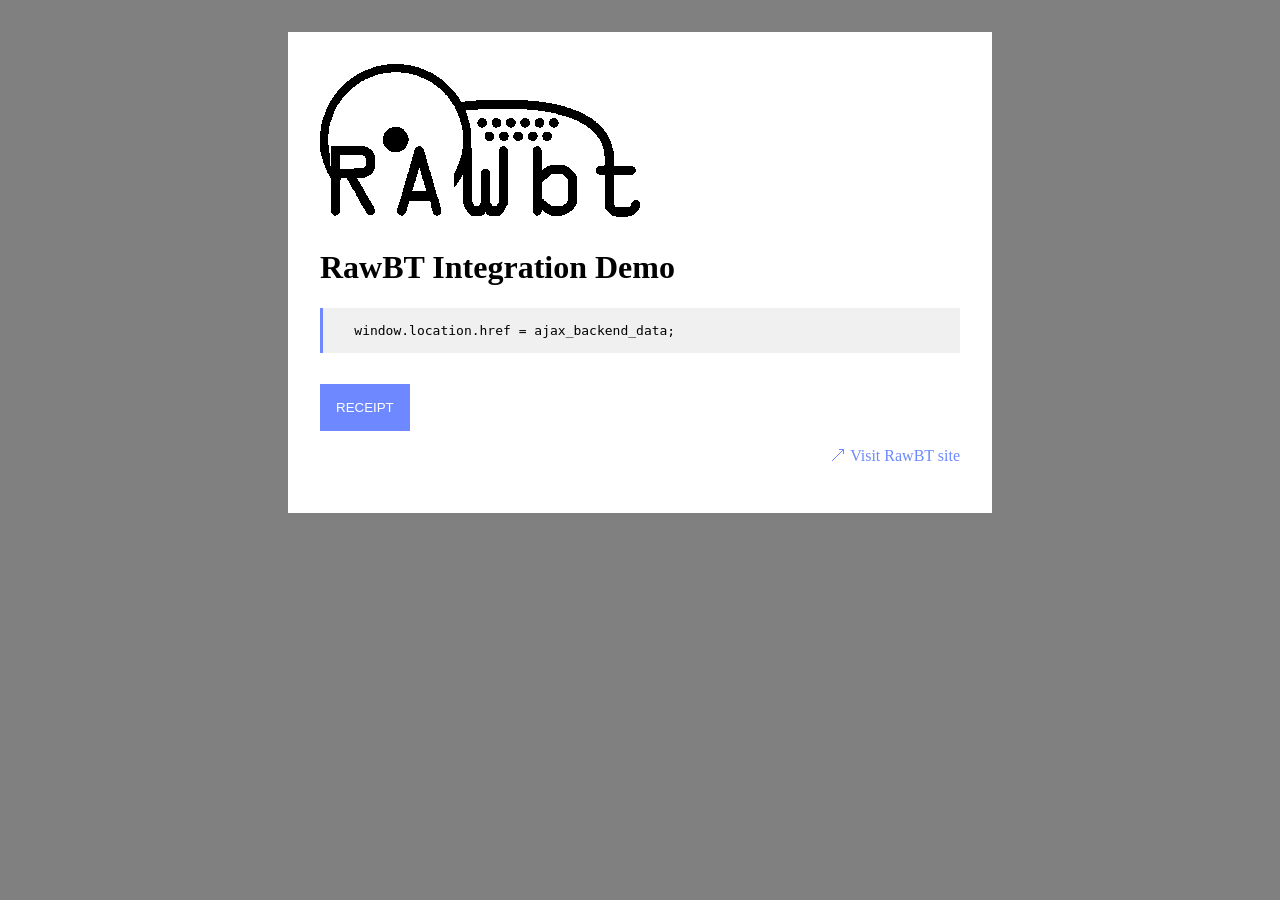
<file: cms/vendor/mike42/escpos-php/example/rawbt-receipt.html>
<!DOCTYPE html>
<html lang="ru">
<head>
    <meta charset="UTF-8">
    <title>RawBT Integration Demo</title>
    <meta content="width=device-width, initial-scale=1" name="viewport">
    <script src="https://ajax.googleapis.com/ajax/libs/jquery/3.3.1/jquery.min.js"></script>
    <style>
        html {
            background-color: grey;
            padding: 32px;
        }

        body {
            max-width: 640px;
            margin: 0 auto;
            padding: 32px;
            background-color: white;
        }

        button {
            background-color: #6e89ff;
            color: white;
            padding: 16px;
            border: none;
        }

        pre {
            background-color: #f0f0f0;
            border-left: #6e89ff solid 3px
        }

        p {
            text-align: right;
        }

        a {
            color: #6e89ff;
            text-decoration: none;
        }
        a:before{
            content: '\1F855';
            margin-right:4px;
        }
    </style>
    <script>
        // for php demo call
        function ajax_print(url, btn) {
            b = $(btn);
            b.attr('data-old', b.text());
            b.text('wait');
            $.get(url, function (data) {
                window.location.href = data;  // main action
            }).fail(function () {
                alert("ajax error");
            }).always(function () {
                b.text(b.attr('data-old'));
            })
        }
    </script>

</head>
<body>
<img src="resources/rawbtlogo.png" alt="black & white picture">
<h1>RawBT Integration Demo</h1>
<pre>

    window.location.href = ajax_backend_data;

</pre>
<br/>
<button onclick="ajax_print('rawbt-receipt.php',this)">RECEIPT</button>

<p><a href="https://rawbt.ru/">Visit RawBT site</a></p>
</body>
</html>
</file>
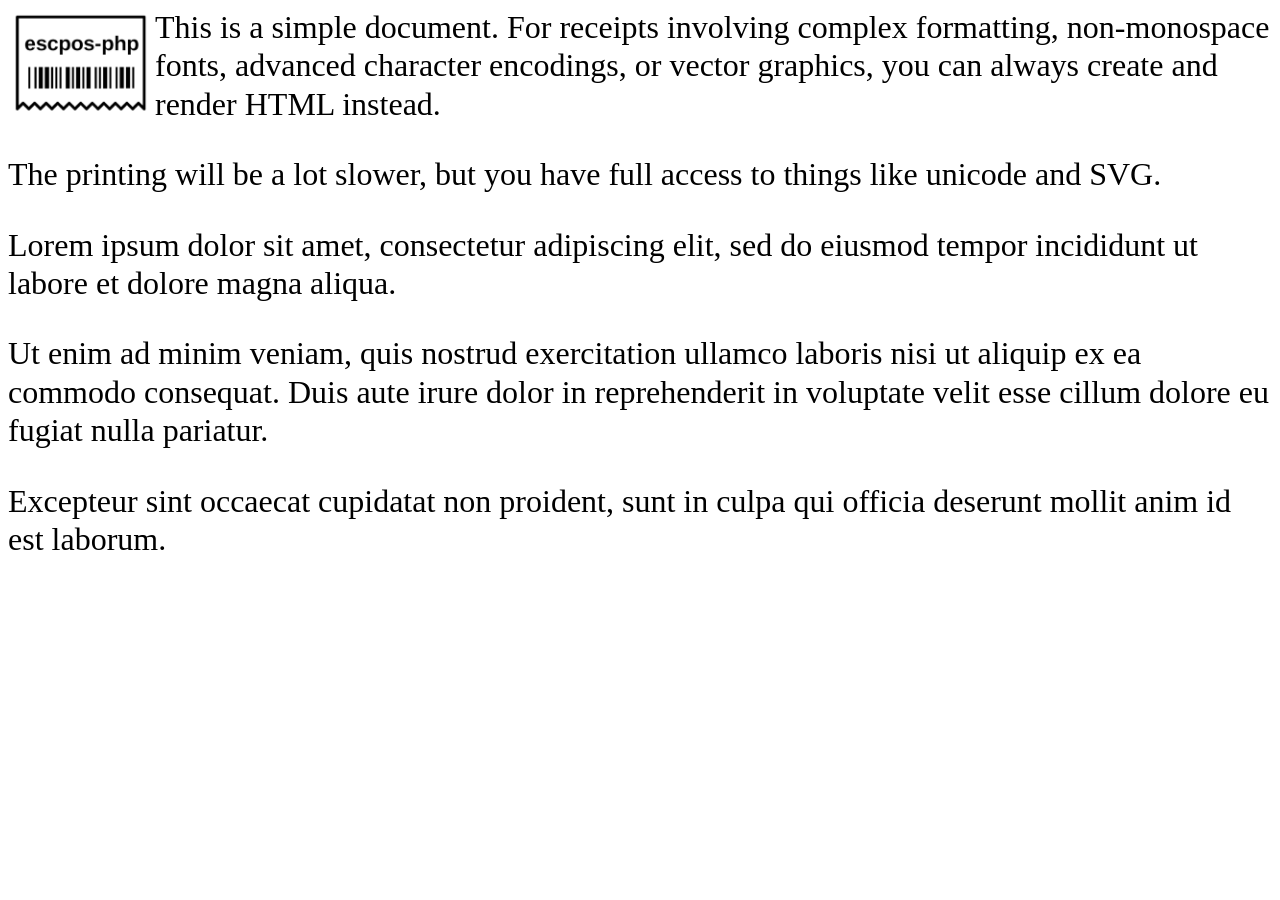
<file: cms/vendor/mike42/escpos-php/example/resources/document.html>
<!DOCTYPE HTML PUBLIC "-//W3C//DTD HTML 4.0 Transitional//EN">
<html>
<head>
<meta http-equiv="content-type" content="text/html; charset=utf-8" />
<title></title>
<meta name="generator" content="LibreOffice 5.0.3.2 (Linux)" />
<meta name="author" content="Michael " />
<meta name="created" content="2015-05-02T23:36:12.956263144" />
<meta name="changedby" content="Michael " />
<meta name="changed" content="2015-05-02T23:43:32.542260128" />
<style type="text/css">
p {
	margin-bottom: 0.25cm;
	line-height: 120%;
	font-size: 200%;
}
</style>
</head>
<body lang="en-AU" dir="ltr">
	<p>
		<img
			src="[data-uri]"
			name="Image1" align="left" width="144" height="113" border="0" />
		This is a simple document. For receipts involving complex formatting,
		non-monospace fonts, advanced character encodings, or vector graphics,
		you can always create and render HTML instead.
	</p>
	<p>
		The printing will be a lot slower, but you have full access to things like unicode and SVG.
	</p>
	<p>Lorem ipsum dolor sit amet, consectetur adipiscing elit, sed do
		eiusmod tempor incididunt ut labore et dolore magna aliqua.</p>
	<p>Ut enim ad minim veniam, quis nostrud exercitation ullamco
		laboris nisi ut aliquip ex ea commodo consequat. Duis aute irure dolor
		in reprehenderit in voluptate velit esse cillum dolore eu fugiat nulla
		pariatur.</p>
	<p>Excepteur sint occaecat cupidatat non proident, sunt in culpa
		qui officia deserunt mollit anim id est laborum.</p>
</body>
</html>
</file>
<file: assets/projects/cwd411/css/home.css>
header h2 {
  animation: fadeIn 5s ease-in-out;
}

/* Add animation to the feature cards */
.feature-card {
  animation: slideInUp 5s ease-in-out;
}

/* Define the animations */
@keyframes fadeIn {
  0% { opacity: 0; transform: translateY(-20px); }
  100% { opacity: 1; transform: translateY(0); }
}

@keyframes slideInUp {
  0% { opacity: 0; transform: translateY(50px); }
  100% { opacity: 1; transform: translateY(0); }
}

.feature-card img {
  transition: transform 0.3s ease-in-out;
}

.feature-card:hover img {
  transform: scale(1.1);
}

.hero-section {
  background-size: cover;
  background-position: center;
  padding: 160px;
  text-align: center;
  color: #070707;
}
.hero-section h1 {
  font-size: 36px;
  color: #ffffff;
}
.hero-section p {
  font-size: 18px;
  color: #00fcfc;
}
.feature-card img {
  float: left;
  width: 370px;
  height: auto;
  margin-left: 10mm;
  margin-right: 10mm;
}
.feature-card::after {
  content: "";
  display: table;
  clear: both;
}
.feature-card .content {
  margin-left: 10px; 
}
.image-container {
position: absolute;
top: 0;
left: 0;
width: 100%;
height: 100%;
overflow: hidden;
display: flex;
align-items: center;
justify-content: center;
}
.image-container img {
display: none; 
}
.image-container img:first-child {
display: block; 
}
* {box-sizing:border-box}

.slideshow-container {
max-width: 75%;
padding: 75x;
position: relative;
margin: auto;
}
.mySlides {
display: none;
}
.prev, .next {
cursor: pointer;
position: absolute;
top: 50%;
width: auto;
margin-top: -22px;
padding: 16px;
color: white;
font-weight: bold;
font-size: 18px;
transition: 0.6s ease;
border-radius: 0 3px 3px 0;
user-select: none;
}
.next {
right: 0;
border-radius: 3px 0 0 3px;
}
.prev:hover, .next:hover {
background-color: rgba(0,0,0,0.8);
}
.text {
color: #f2f2f2;
font-size: 15px;
padding: 8px 12px;
position: absolute;
bottom: 8px;
width: 100%;
text-align: center;
}
.numbertext {
color: #f2f2f2;
font-size: 12px;
padding: 8px 12px;
position: absolute;
top: 0;
}
.dot {
cursor: pointer;
height: 15px;
width: 15px;
margin: 0 2px;
background-color: #bbb;
border-radius: 50%;
display: inline-block;
transition: background-color 0.6s ease;
}
.active, .dot:hover {
background-color: #717171;
}
.fade {
animation-name: fade;
animation-duration: 1.5s;
}
@keyframes fade {
from {opacity: .4}
to {opacity: 1}
}
</file>
<file: assets/projects/cwd411/css/main.css>
::-webkit-scrollbar {
  width: 0.8rem;
}
::-webkit-scrollbar-track {
  background: #041E42;
}
::-webkit-scrollbar-thumb {
  background: #ff4400;
  border-radius: 15pt;
}
body {
  font-family: monospace, sans-serif;
  margin: 0;
  padding: 0;
  background-color: #000000;
  background-image: url('../img/back.jpg');
  color: white;
}
header {
  display: flex;
  align-items: center;
  background: linear-gradient(135deg, #041E42, #FF4500);
  box-shadow: 0 2px 4px rgba(0, 0, 0, 0.2);
  border-radius: 10px;
  margin: 20px;
}

.topnav a {
  color: #ffffff;
  text-align: center;
  padding: 10px 20px;
  text-decoration: none;
  font-size: 18px;
  transition: background-color 0.3s, color 0.3s;
  border-radius: 8px;
  display: inline-flex;
  justify-content: space-around;
}
.topnav a:hover {
  background-color: #FF4500;
}
main {
  background: linear-gradient(135deg, #c93804e7, #041E42);
  padding: 20px;
  border-radius: 10px;
  box-shadow: 0 4px 8px rgba(0, 0, 0, 0.1);
  margin-left: 5mm;
  margin-right: 5mm;
}
footer {
  clear: both;
  width: calc(100% - 15mm); 
  background: linear-gradient(135deg, #041E42, #FF4500);
  box-shadow: 0 2px 4px rgba(0, 0, 0, 0.2);
  border-radius: 10px;
  color: #ffffff;
  text-align: center;
  padding: 12px;
  margin-left: 5mm; 
  margin-top: 5mm;
  margin-bottom: 5mm;
  position: relative;
}
@media screen and (max-width: 600px) {
  main {
    padding: 10px;
  }

  main img {
    width: 150px;
    height: 200px;
  }
}
img {
  margin-left: 5mm;
  margin-right: 5mm;
}
</file>
<file: assets/projects/cwd411/css/about.css>
h1 {
    text-align: center;
    background-color: #2d3858; 
    padding: 10px;
}
h2 {
    background-color: #4a4a4a; 
    padding: 5px; 
}
p {
    margin-bottom: 15px;
}
.aboutlist {
    display: inline-flex;
    padding-inline: 10px;
    max-width: 800px;
}
.aboutimg {
    border-radius: 360px;
    max-width: 100%;
    margin: auto;
    transition: transform 0.3s ease-in-out;
}
.aboutpics {
    display: inline-flex;
    list-style: none;
    padding-inline: 5px;
    gap: 5px;
}
.container {
    max-width: 800px;
    margin: 0 auto;
    background-color: #2b2b2b;
    padding: 20px; 
}
.hat {
    width: 200px;
    height: 150px;
    display: block;
    margin-left: auto;
    margin-right: auto;
}
.aboutimg:hover {
  transform: scale(1.1);
}
</file>
<file: assets/projects/cwd411/css/discussion.css>
::-webkit-scrollbar-corner {
  color: black;
}
  

#message-form {
      max-width: 75%;
      margin: 20px auto;
      padding: 20px;
      background: linear-gradient(135deg, #548ad6, #ff8a5e);
      border-radius: 10px;
      box-shadow: 0 0 10px rgba(0, 0, 0, 0.1);
  }

  label {
      font-weight: bold;
      display: block;
      margin-bottom: 5px;
  }

  input[type="text"], textarea {
      border: 1px solid #ccc;
      padding: 10px;
      font-size: 16px;
      width: 100%;
      box-sizing: border-box;
      margin-bottom: 15px;
      border-radius: 5px;
  }

  button[type="submit"] {
      background-color: #548ad6;
      color: white;
      padding: 15px 32px;
      text-align: center;
      text-decoration: none;
      display: block;
      font-size: 16px;
      margin: 0 auto;
      cursor: pointer;
      border: none;
      border-radius: 5px;
  }

  button[type="submit"]:hover {
      background-color: #ccc;
  }

  #message-list {
  max-width:75%;
  margin: 20px auto;
  padding: 20px;
  background-color: #000000;
  border-radius: 10px;
  box-shadow: 0 0 10px rgba(0, 0, 0, 0.1);
  overflow-y: scroll; /* This property makes the container scrollable vertically */
  max-height: 300px; /* This sets the maximum height for the container */
  color: lime;
}

  /* CSS for the message container */
  .message-container {
      margin: 10px 0;
      overflow: hidden;
  }
h1 {
  text-align: center;
}
</file>
<file: assets/projects/cwd411/css/share.css>
.download {
    width: 150px;
    height: 150px;
    display: block;
    margin-left: auto;
    margin-right: auto;
    margin-bottom: 10px;
}

.file-list-item a {
    color: white;
    text-decoration: none;
}

h1 {
    text-align: center;
}
</file>
<file: assets/projects/cwd411/css/time.css>
body {
  color: black;
}

.schedule {
  margin: 20px auto;
  max-width: 1000px;
  background-color: #fff;
  box-shadow: 0 0 10px rgba(0, 0, 0, 0.1);
  border-radius: 10px; 
  overflow: hidden; 
}
table {
  width: 100%;
  border-collapse: collapse;
  background-color: #fff;
}
th, td {
  padding: 12px;
  text-align: center;
  background-color: #fff;
}
th {
  background-color: #f1f1f1;
  font-weight: normal;
  border-bottom: 1px solid #e0e0e0; 
}
td {
  border-left: 1px solid #e0e0e0; 
  border-bottom: 1px solid #e0e0e0; 
}
tr:nth-child(even) {
  background-color: #f9f9f9;
}
tr:hover {
  background-color: #f0f0f0;
}
footer {
  text-align: center;
  padding: 10px;
  background-color: #f1f1f1;
}
.clock {
  width: 200px;
  height: 200px;
  display: block;
  margin-left: auto;
  margin-right: auto;
  margin-top: 30px;
}
.text {
  color: white;
}

.table-container {
  max-width: 100%;
  overflow-x: auto;
  display: block;
}
  
.table-container::-webkit-scrollbar {
  width: 0.8rem;
}
.table-container::-webkit-scrollbar-track {
  background: #041E42;
}
.table-container::-webkit-scrollbar-thumb {
  background: #ff4400;
  border-radius: 15pt;
}
  
h1 {
  color: white;
  text-align: center;
}
  
h2 {
  color: white;
  text-align: center;
}
</file>
